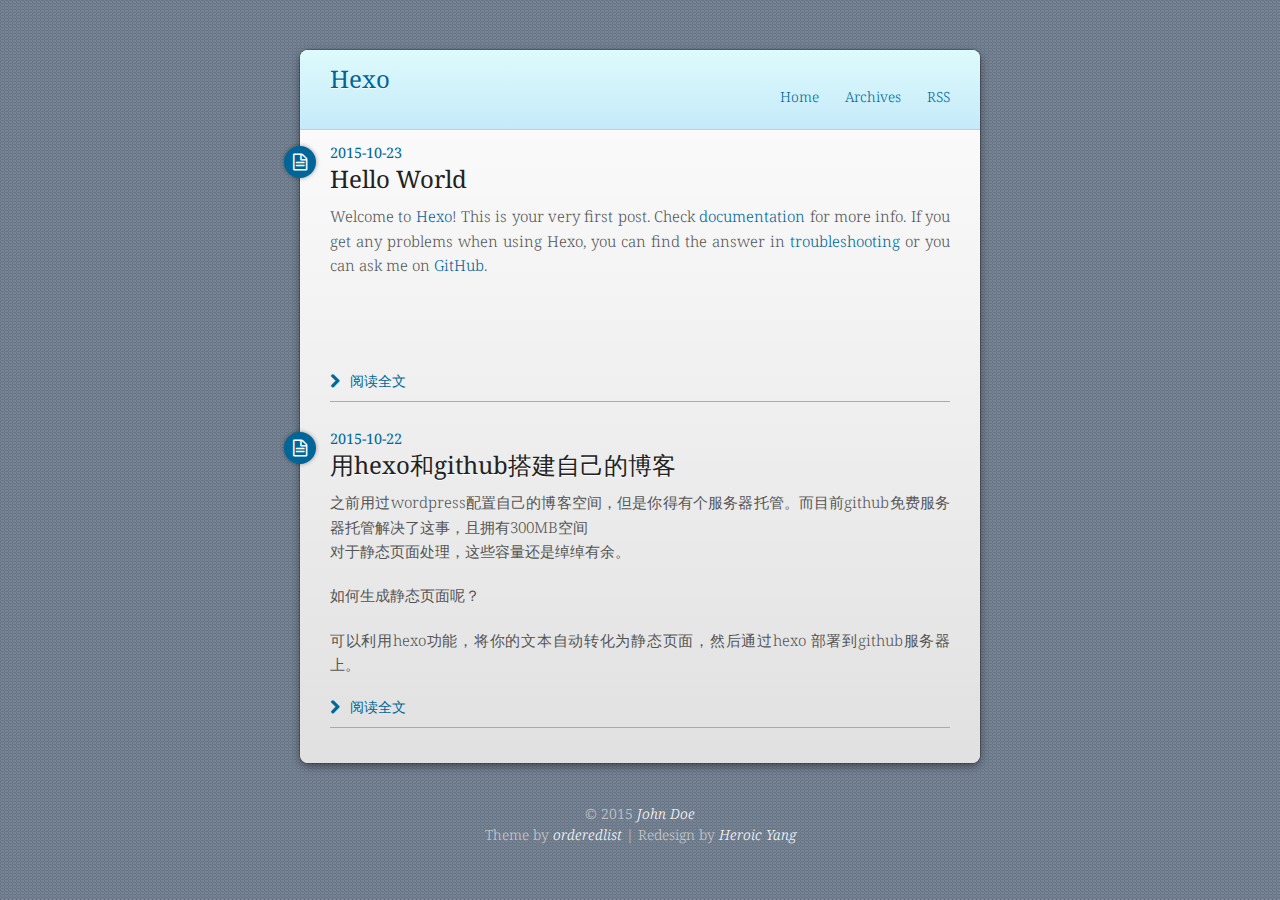
<file: index.html>
<!DOCTYPE HTML>
<html>
<head>
  <meta charset="utf-8">
  <meta http-equiv="X-UA-Compatible" content="chrome=1">
  
  <title>Hexo</title>
  <meta name="viewport" content="width=device-width, initial-scale=1, maximum-scale=1, user-scalable=no">
  
    <meta name="author" content="John Doe">
  
  
  <meta name="description">
<meta property="og:type" content="website">
<meta property="og:title" content="Hexo">
<meta property="og:url" content="http://yoursite.com/index.html">
<meta property="og:site_name" content="Hexo">
<meta property="og:description">
<meta name="twitter:card" content="summary">
<meta name="twitter:title" content="Hexo">
<meta name="twitter:description">
  
    <link rel="alternate" href="/atom.xml" title="Hexo" type="application/atom+xml">
  
  
    <link rel="icon" type="image/x-icon" href="/favicon.ico">
  
  <link rel="stylesheet" href="/css/style.css" type="text/css">
  <!--[if lt IE 9]><script src="//html5shiv.googlecode.com/svn/trunk/html5.js"></script><![endif]-->
  
</head>

<body>
  <div class="wrapper">
    <header id="header">
  <div class="title">
    <h1><a href="/">Hexo</a></h1>
    <p><a href="/"></a></p>
  </div>
  <nav class="nav">
    <ul>
      
        <li><a href="/">Home</a></li>
      
        <li><a href="/archives">Archives</a></li>
      
      
        <li><a href="/atom.xml">RSS</a></li>
      
    </ul>
    <div class="clearfix"></div>
  </nav>
  <div class="clearfix"></div>
</header>
    <div class="content">




  
    <article class="post">
  <header>
    
      <div class="icon"></div>
      <a href="/2015/10/23/hello-world/">
  <time datetime="2015-10-23T01:23:11.193Z">
    2015-10-23
  </time>
</a>
    
    
  
    <h1 class="title"><a href="/2015/10/23/hello-world/">Hello World</a></h1>
  

  </header>
  
  <div class="entry">
    
      <p>Welcome to <a href="http://hexo.io/">Hexo</a>! This is your very first post. Check <a href="http://hexo.io/docs/">documentation</a> for more info. If you get any problems when using Hexo, you can find the answer in <a href="http://hexo.io/docs/troubleshooting.html">troubleshooting</a> or you can ask me on <a href="https://github.com/hexojs/hexo/issues">GitHub</a>.<br>
    
  </div>
  <footer class="end-sep">
    
      
        <div class="alignleft">
          <a href="/2015/10/23/hello-world/#more" class="more-link">阅读全文</a>
        </div>
      
      
    
    <div class="clearfix"></div>
  </footer>
</article>


  
    <article class="post">
  <header>
    
      <div class="icon"></div>
      <a href="/2015/10/22/how-to-setup-hexoblog/">
  <time datetime="2015-10-22T08:45:55.000Z">
    2015-10-22
  </time>
</a>
    
    
  
    <h1 class="title"><a href="/2015/10/22/how-to-setup-hexoblog/">用hexo和github搭建自己的博客</a></h1>
  

  </header>
  
  <div class="entry">
    
      <p>之前用过wordpress配置自己的博客空间，但是你得有个服务器托管。而目前github免费服务器托管解决了这事，且拥有300MB空间<br>对于静态页面处理，这些容量还是绰绰有余。</p>
<p>如何生成静态页面呢？</p>
<p>可以利用hexo功能，将你的文本自动转化为静态页面，然后通过hexo 部署到github服务器上。</p>
    
  </div>
  <footer class="end-sep">
    
      
        <div class="alignleft">
          <a href="/2015/10/22/how-to-setup-hexoblog/#more" class="more-link">阅读全文</a>
        </div>
      
      
    
    <div class="clearfix"></div>
  </footer>
</article>


  

  <nav id="pagination">
  
  
  <div class="clearfix"></div>
</nav>

</div>
  </div>
  <footer id="footer"><div class="copyright">
  
  &copy; 2015 <a href="/">John Doe</a>
  
</div>
<div class="theme-copyright">
  Theme by <a href="https://github.com/orderedlist" target="_blank">orderedlist</a>
   | 
  Redesign by <a href="http://heroicyang.com/" target="_blank">Heroic Yang</a>
</div>
<div class="clearfix"></div></footer>
  <script src="//ajax.googleapis.com/ajax/libs/jquery/1.8/jquery.min.js"></script>
<script src="/js/scale.fix.js"></script>
<script src="/js/jquery.imagesloaded.min.js"></script>
<script src="/js/gallery.js"></script>




<link rel="stylesheet" href="/fancybox/jquery.fancybox.css" media="screen" type="text/css">
<script src="/fancybox/jquery.fancybox.pack.js"></script>
<script type="text/javascript">
  (function($){
    $('.fancybox').fancybox();
  })(jQuery);
</script>

</body>
</html>
</file>
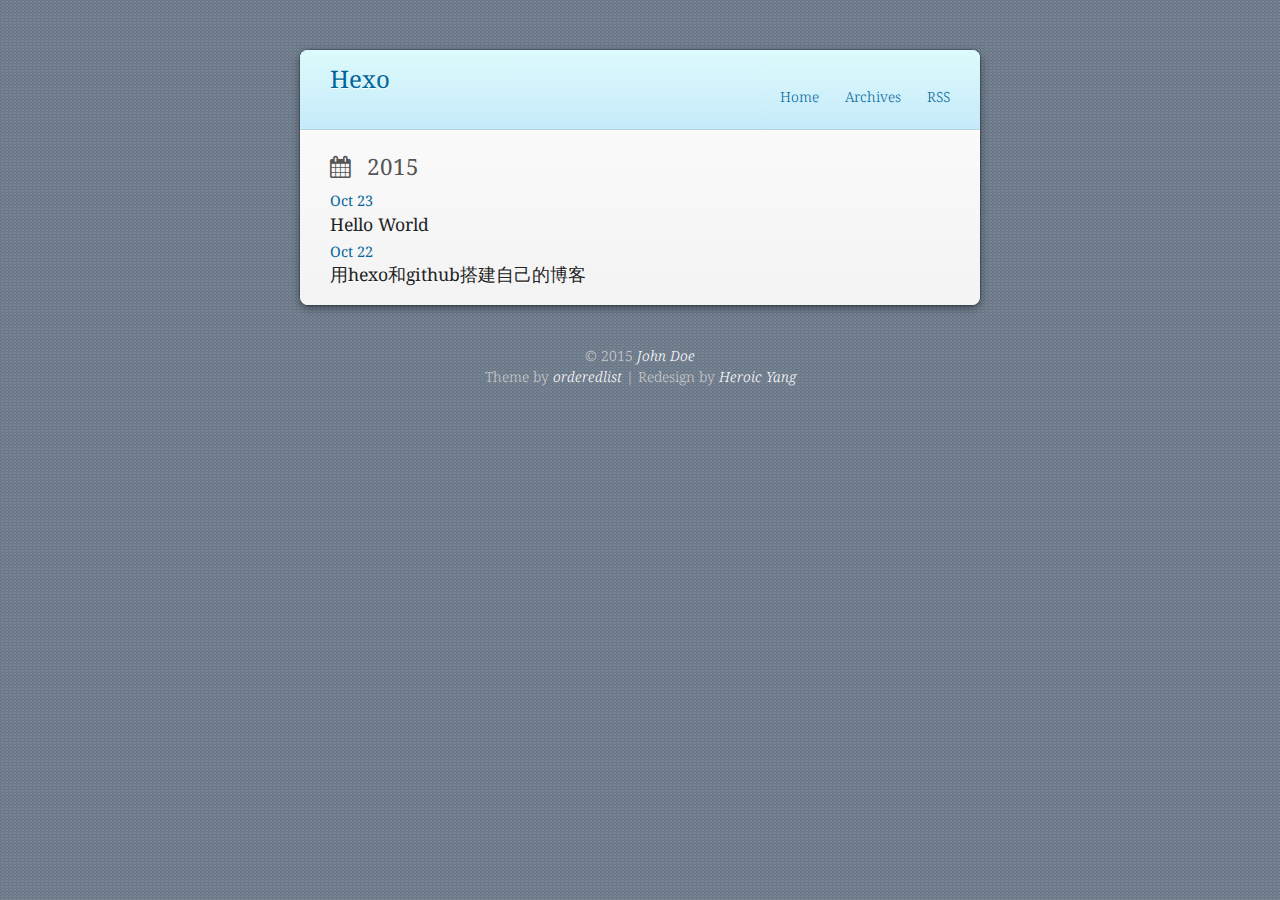
<file: archives/index.html>
<!DOCTYPE HTML>
<html>
<head>
  <meta charset="utf-8">
  <meta http-equiv="X-UA-Compatible" content="chrome=1">
  
  <title>归档 | Hexo</title>
  <meta name="viewport" content="width=device-width, initial-scale=1, maximum-scale=1, user-scalable=no">
  
    <meta name="author" content="John Doe">
  
  
  <meta name="description">
<meta property="og:type" content="website">
<meta property="og:title" content="Hexo">
<meta property="og:url" content="http://yoursite.com/archives/index.html">
<meta property="og:site_name" content="Hexo">
<meta property="og:description">
<meta name="twitter:card" content="summary">
<meta name="twitter:title" content="Hexo">
<meta name="twitter:description">
  
    <link rel="alternate" href="/atom.xml" title="Hexo" type="application/atom+xml">
  
  
    <link rel="icon" type="image/x-icon" href="/favicon.ico">
  
  <link rel="stylesheet" href="/css/style.css" type="text/css">
  <!--[if lt IE 9]><script src="//html5shiv.googlecode.com/svn/trunk/html5.js"></script><![endif]-->
  
</head>

<body>
  <div class="wrapper">
    <header id="header">
  <div class="title">
    <h1><a href="/">Hexo</a></h1>
    <p><a href="/"></a></p>
  </div>
  <nav class="nav">
    <ul>
      
        <li><a href="/">Home</a></li>
      
        <li><a href="/archives">Archives</a></li>
      
      
        <li><a href="/atom.xml">RSS</a></li>
      
    </ul>
    <div class="clearfix"></div>
  </nav>
  <div class="clearfix"></div>
</header>
    <div class="content">




  
  
    
    
      
      
      <section class="archives-wrapper">
        
        <h2 class="archives-title archives-year">
          <a href="/archives/2015">2015</a>
        </h2>
        
        <div class="archives">
    
    <article class="post">
  <header>
    <a href="/2015/10/23/hello-world/">
  <time datetime="2015-10-23T01:23:11.193Z">
    Oct 23
  </time>
</a>
    
  
    <h1 class="title"><a href="/2015/10/23/hello-world/">Hello World</a></h1>
  

  </header>
</article>
  
    
    
    <article class="post">
  <header>
    <a href="/2015/10/22/how-to-setup-hexoblog/">
  <time datetime="2015-10-22T08:45:55.000Z">
    Oct 22
  </time>
</a>
    
  
    <h1 class="title"><a href="/2015/10/22/how-to-setup-hexoblog/">用hexo和github搭建自己的博客</a></h1>
  

  </header>
</article>
  
  
    </div></section>
  

</div>
  </div>
  <footer id="footer"><div class="copyright">
  
  &copy; 2015 <a href="/">John Doe</a>
  
</div>
<div class="theme-copyright">
  Theme by <a href="https://github.com/orderedlist" target="_blank">orderedlist</a>
   | 
  Redesign by <a href="http://heroicyang.com/" target="_blank">Heroic Yang</a>
</div>
<div class="clearfix"></div></footer>
  <script src="//ajax.googleapis.com/ajax/libs/jquery/1.8/jquery.min.js"></script>
<script src="/js/scale.fix.js"></script>
<script src="/js/jquery.imagesloaded.min.js"></script>
<script src="/js/gallery.js"></script>




<link rel="stylesheet" href="/fancybox/jquery.fancybox.css" media="screen" type="text/css">
<script src="/fancybox/jquery.fancybox.pack.js"></script>
<script type="text/javascript">
  (function($){
    $('.fancybox').fancybox();
  })(jQuery);
</script>

</body>
</html>
</file>
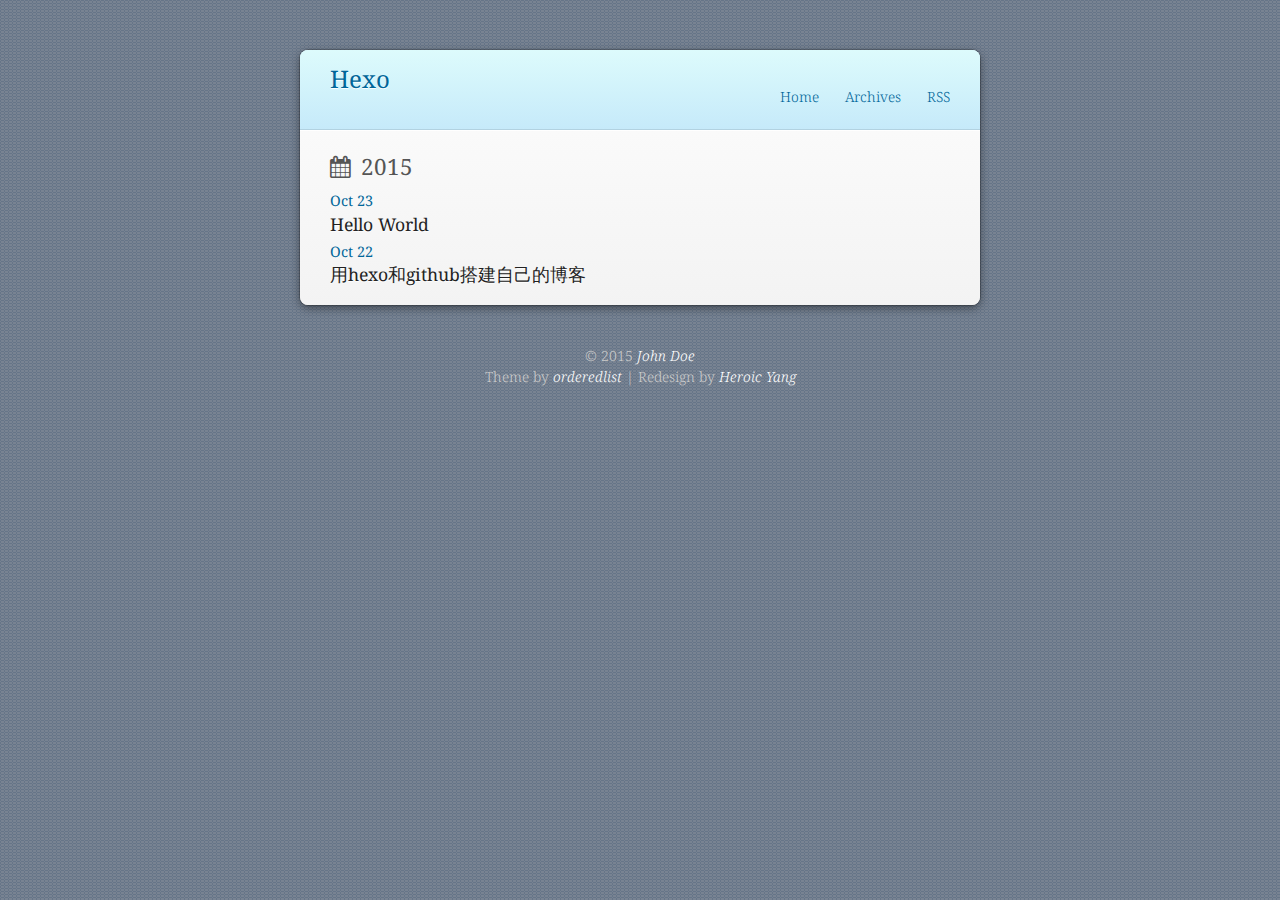
<file: archives/2015/index.html>
<!DOCTYPE HTML>
<html>
<head>
  <meta charset="utf-8">
  <meta http-equiv="X-UA-Compatible" content="chrome=1">
  
  <title>归档: 2015 | Hexo</title>
  <meta name="viewport" content="width=device-width, initial-scale=1, maximum-scale=1, user-scalable=no">
  
    <meta name="author" content="John Doe">
  
  
  <meta name="description">
<meta property="og:type" content="website">
<meta property="og:title" content="Hexo">
<meta property="og:url" content="http://yoursite.com/archives/2015/index.html">
<meta property="og:site_name" content="Hexo">
<meta property="og:description">
<meta name="twitter:card" content="summary">
<meta name="twitter:title" content="Hexo">
<meta name="twitter:description">
  
    <link rel="alternate" href="/atom.xml" title="Hexo" type="application/atom+xml">
  
  
    <link rel="icon" type="image/x-icon" href="/favicon.ico">
  
  <link rel="stylesheet" href="/css/style.css" type="text/css">
  <!--[if lt IE 9]><script src="//html5shiv.googlecode.com/svn/trunk/html5.js"></script><![endif]-->
  
</head>

<body>
  <div class="wrapper">
    <header id="header">
  <div class="title">
    <h1><a href="/">Hexo</a></h1>
    <p><a href="/"></a></p>
  </div>
  <nav class="nav">
    <ul>
      
        <li><a href="/">Home</a></li>
      
        <li><a href="/archives">Archives</a></li>
      
      
        <li><a href="/atom.xml">RSS</a></li>
      
    </ul>
    <div class="clearfix"></div>
  </nav>
  <div class="clearfix"></div>
</header>
    <div class="content">


<h2 class="archives-title"><span>2015</span></h2>



  
  
    
    
      
      
      <section class="archives-wrapper">
        
        <div class="archives">
    
    <article class="post">
  <header>
    <a href="/2015/10/23/hello-world/">
  <time datetime="2015-10-23T01:23:11.193Z">
    Oct 23
  </time>
</a>
    
  
    <h1 class="title"><a href="/2015/10/23/hello-world/">Hello World</a></h1>
  

  </header>
</article>
  
    
    
    <article class="post">
  <header>
    <a href="/2015/10/22/how-to-setup-hexoblog/">
  <time datetime="2015-10-22T08:45:55.000Z">
    Oct 22
  </time>
</a>
    
  
    <h1 class="title"><a href="/2015/10/22/how-to-setup-hexoblog/">用hexo和github搭建自己的博客</a></h1>
  

  </header>
</article>
  
  
    </div></section>
  

</div>
  </div>
  <footer id="footer"><div class="copyright">
  
  &copy; 2015 <a href="/">John Doe</a>
  
</div>
<div class="theme-copyright">
  Theme by <a href="https://github.com/orderedlist" target="_blank">orderedlist</a>
   | 
  Redesign by <a href="http://heroicyang.com/" target="_blank">Heroic Yang</a>
</div>
<div class="clearfix"></div></footer>
  <script src="//ajax.googleapis.com/ajax/libs/jquery/1.8/jquery.min.js"></script>
<script src="/js/scale.fix.js"></script>
<script src="/js/jquery.imagesloaded.min.js"></script>
<script src="/js/gallery.js"></script>




<link rel="stylesheet" href="/fancybox/jquery.fancybox.css" media="screen" type="text/css">
<script src="/fancybox/jquery.fancybox.pack.js"></script>
<script type="text/javascript">
  (function($){
    $('.fancybox').fancybox();
  })(jQuery);
</script>

</body>
</html>
</file>
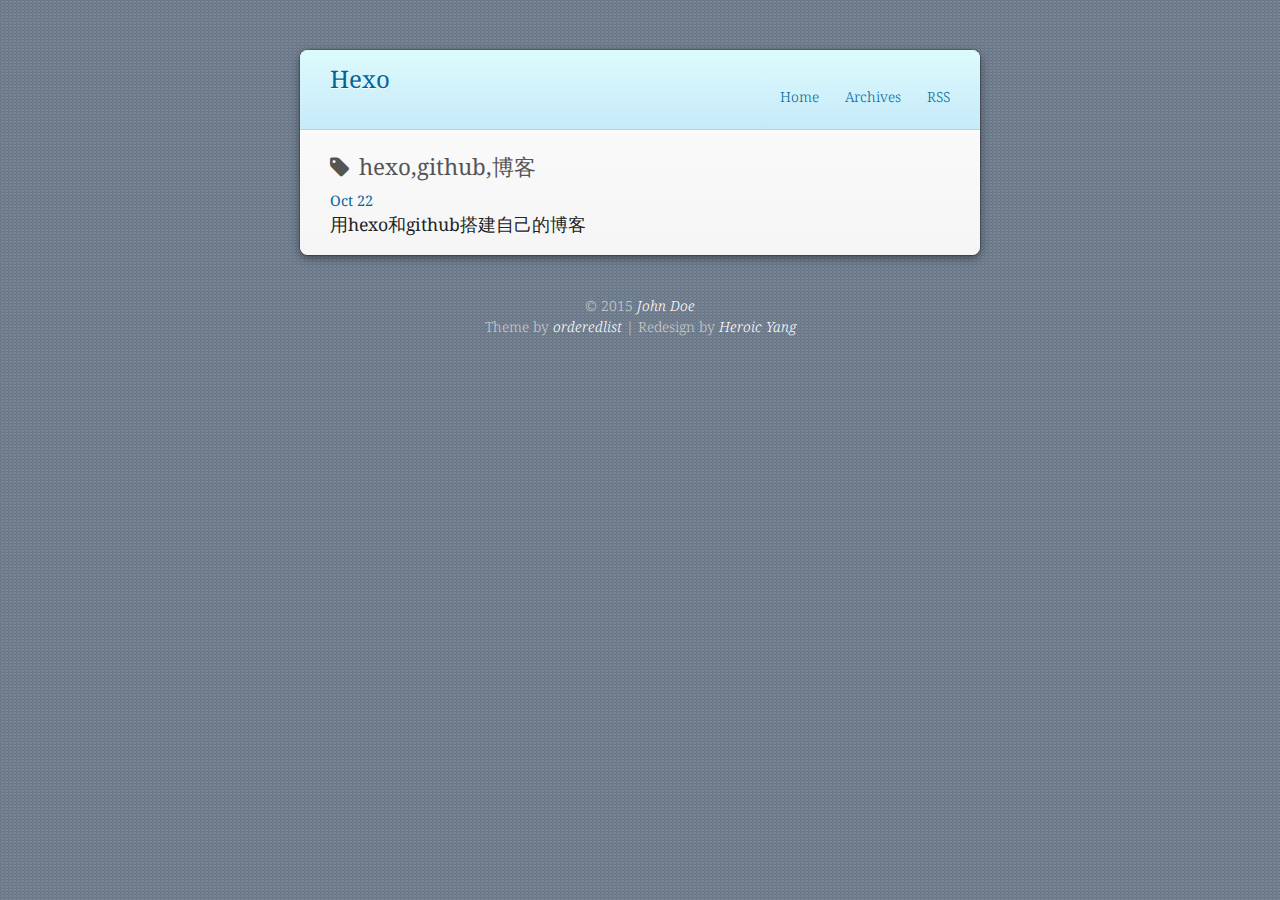
<file: tags/hexo-github-博客/index.html>
<!DOCTYPE HTML>
<html>
<head>
  <meta charset="utf-8">
  <meta http-equiv="X-UA-Compatible" content="chrome=1">
  
  <title>标签: hexo,github,博客 | Hexo</title>
  <meta name="viewport" content="width=device-width, initial-scale=1, maximum-scale=1, user-scalable=no">
  
    <meta name="author" content="John Doe">
  
  
  <meta name="description">
<meta property="og:type" content="website">
<meta property="og:title" content="Hexo">
<meta property="og:url" content="http://yoursite.com/tags/hexo-github-博客/index.html">
<meta property="og:site_name" content="Hexo">
<meta property="og:description">
<meta name="twitter:card" content="summary">
<meta name="twitter:title" content="Hexo">
<meta name="twitter:description">
  
    <link rel="alternate" href="/atom.xml" title="Hexo" type="application/atom+xml">
  
  
    <link rel="icon" type="image/x-icon" href="/favicon.ico">
  
  <link rel="stylesheet" href="/css/style.css" type="text/css">
  <!--[if lt IE 9]><script src="//html5shiv.googlecode.com/svn/trunk/html5.js"></script><![endif]-->
  
</head>

<body>
  <div class="wrapper">
    <header id="header">
  <div class="title">
    <h1><a href="/">Hexo</a></h1>
    <p><a href="/"></a></p>
  </div>
  <nav class="nav">
    <ul>
      
        <li><a href="/">Home</a></li>
      
        <li><a href="/archives">Archives</a></li>
      
      
        <li><a href="/atom.xml">RSS</a></li>
      
    </ul>
    <div class="clearfix"></div>
  </nav>
  <div class="clearfix"></div>
</header>
    <div class="content">


<h2 class="archives-title tag"><span>hexo,github,博客</span></h2>



  
  
    
    
      
      
      <section class="archives-wrapper">
        
        <div class="archives">
    
    <article class="post">
  <header>
    <a href="/2015/10/22/how-to-setup-hexoblog/">
  <time datetime="2015-10-22T08:45:55.000Z">
    Oct 22
  </time>
</a>
    
  
    <h1 class="title"><a href="/2015/10/22/how-to-setup-hexoblog/">用hexo和github搭建自己的博客</a></h1>
  

  </header>
</article>
  
  
    </div></section>
  

</div>
  </div>
  <footer id="footer"><div class="copyright">
  
  &copy; 2015 <a href="/">John Doe</a>
  
</div>
<div class="theme-copyright">
  Theme by <a href="https://github.com/orderedlist" target="_blank">orderedlist</a>
   | 
  Redesign by <a href="http://heroicyang.com/" target="_blank">Heroic Yang</a>
</div>
<div class="clearfix"></div></footer>
  <script src="//ajax.googleapis.com/ajax/libs/jquery/1.8/jquery.min.js"></script>
<script src="/js/scale.fix.js"></script>
<script src="/js/jquery.imagesloaded.min.js"></script>
<script src="/js/gallery.js"></script>




<link rel="stylesheet" href="/fancybox/jquery.fancybox.css" media="screen" type="text/css">
<script src="/fancybox/jquery.fancybox.pack.js"></script>
<script type="text/javascript">
  (function($){
    $('.fancybox').fancybox();
  })(jQuery);
</script>

</body>
</html>
</file>
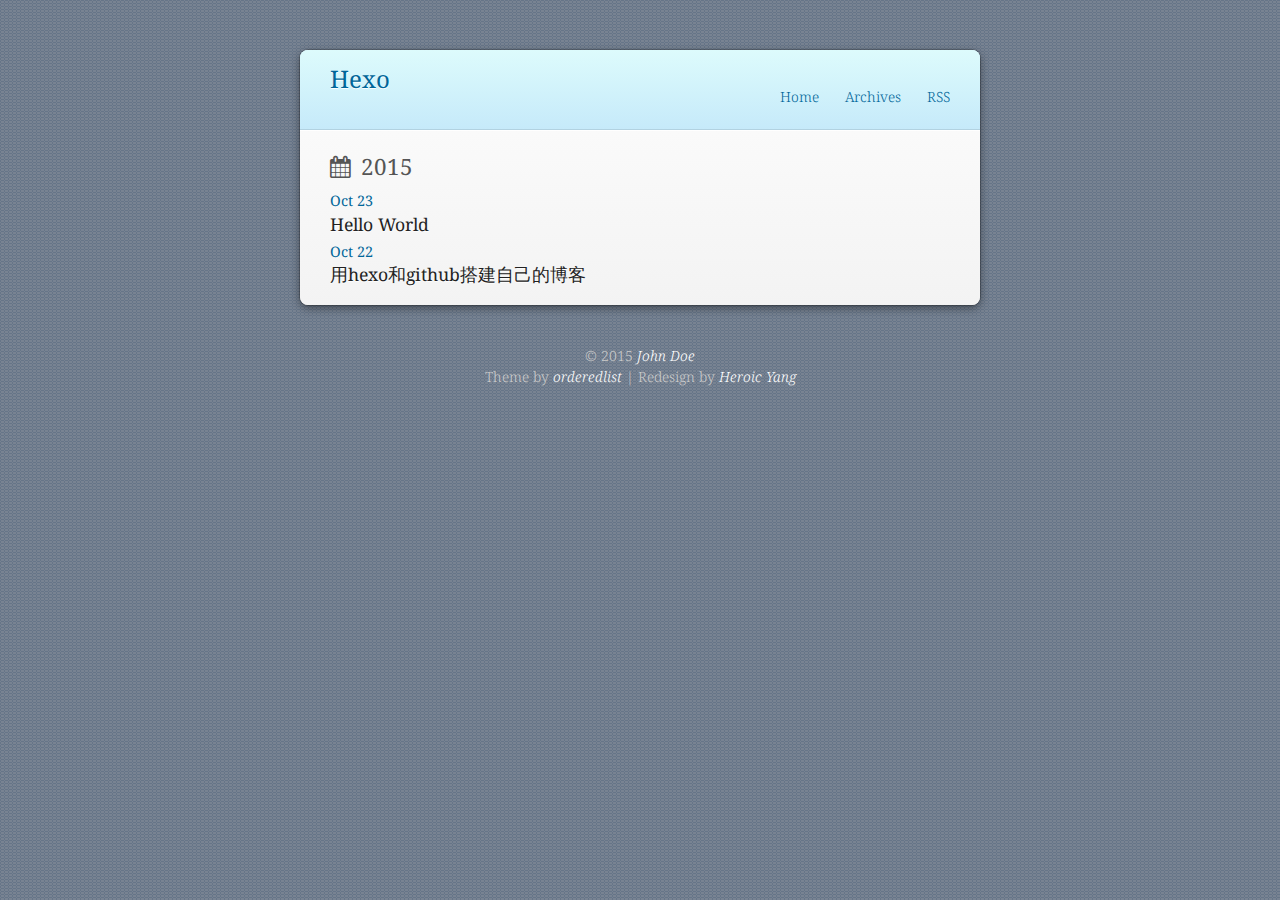
<file: archives/2015/10/index.html>
<!DOCTYPE HTML>
<html>
<head>
  <meta charset="utf-8">
  <meta http-equiv="X-UA-Compatible" content="chrome=1">
  
  <title>归档: 2015/10 | Hexo</title>
  <meta name="viewport" content="width=device-width, initial-scale=1, maximum-scale=1, user-scalable=no">
  
    <meta name="author" content="John Doe">
  
  
  <meta name="description">
<meta property="og:type" content="website">
<meta property="og:title" content="Hexo">
<meta property="og:url" content="http://yoursite.com/archives/2015/10/index.html">
<meta property="og:site_name" content="Hexo">
<meta property="og:description">
<meta name="twitter:card" content="summary">
<meta name="twitter:title" content="Hexo">
<meta name="twitter:description">
  
    <link rel="alternate" href="/atom.xml" title="Hexo" type="application/atom+xml">
  
  
    <link rel="icon" type="image/x-icon" href="/favicon.ico">
  
  <link rel="stylesheet" href="/css/style.css" type="text/css">
  <!--[if lt IE 9]><script src="//html5shiv.googlecode.com/svn/trunk/html5.js"></script><![endif]-->
  
</head>

<body>
  <div class="wrapper">
    <header id="header">
  <div class="title">
    <h1><a href="/">Hexo</a></h1>
    <p><a href="/"></a></p>
  </div>
  <nav class="nav">
    <ul>
      
        <li><a href="/">Home</a></li>
      
        <li><a href="/archives">Archives</a></li>
      
      
        <li><a href="/atom.xml">RSS</a></li>
      
    </ul>
    <div class="clearfix"></div>
  </nav>
  <div class="clearfix"></div>
</header>
    <div class="content">


<h2 class="archives-title"><span>2015</span></h2>



  
  
    
    
      
      
      <section class="archives-wrapper">
        
        <div class="archives">
    
    <article class="post">
  <header>
    <a href="/2015/10/23/hello-world/">
  <time datetime="2015-10-23T01:23:11.193Z">
    Oct 23
  </time>
</a>
    
  
    <h1 class="title"><a href="/2015/10/23/hello-world/">Hello World</a></h1>
  

  </header>
</article>
  
    
    
    <article class="post">
  <header>
    <a href="/2015/10/22/how-to-setup-hexoblog/">
  <time datetime="2015-10-22T08:45:55.000Z">
    Oct 22
  </time>
</a>
    
  
    <h1 class="title"><a href="/2015/10/22/how-to-setup-hexoblog/">用hexo和github搭建自己的博客</a></h1>
  

  </header>
</article>
  
  
    </div></section>
  

</div>
  </div>
  <footer id="footer"><div class="copyright">
  
  &copy; 2015 <a href="/">John Doe</a>
  
</div>
<div class="theme-copyright">
  Theme by <a href="https://github.com/orderedlist" target="_blank">orderedlist</a>
   | 
  Redesign by <a href="http://heroicyang.com/" target="_blank">Heroic Yang</a>
</div>
<div class="clearfix"></div></footer>
  <script src="//ajax.googleapis.com/ajax/libs/jquery/1.8/jquery.min.js"></script>
<script src="/js/scale.fix.js"></script>
<script src="/js/jquery.imagesloaded.min.js"></script>
<script src="/js/gallery.js"></script>




<link rel="stylesheet" href="/fancybox/jquery.fancybox.css" media="screen" type="text/css">
<script src="/fancybox/jquery.fancybox.pack.js"></script>
<script type="text/javascript">
  (function($){
    $('.fancybox').fancybox();
  })(jQuery);
</script>

</body>
</html>
</file>
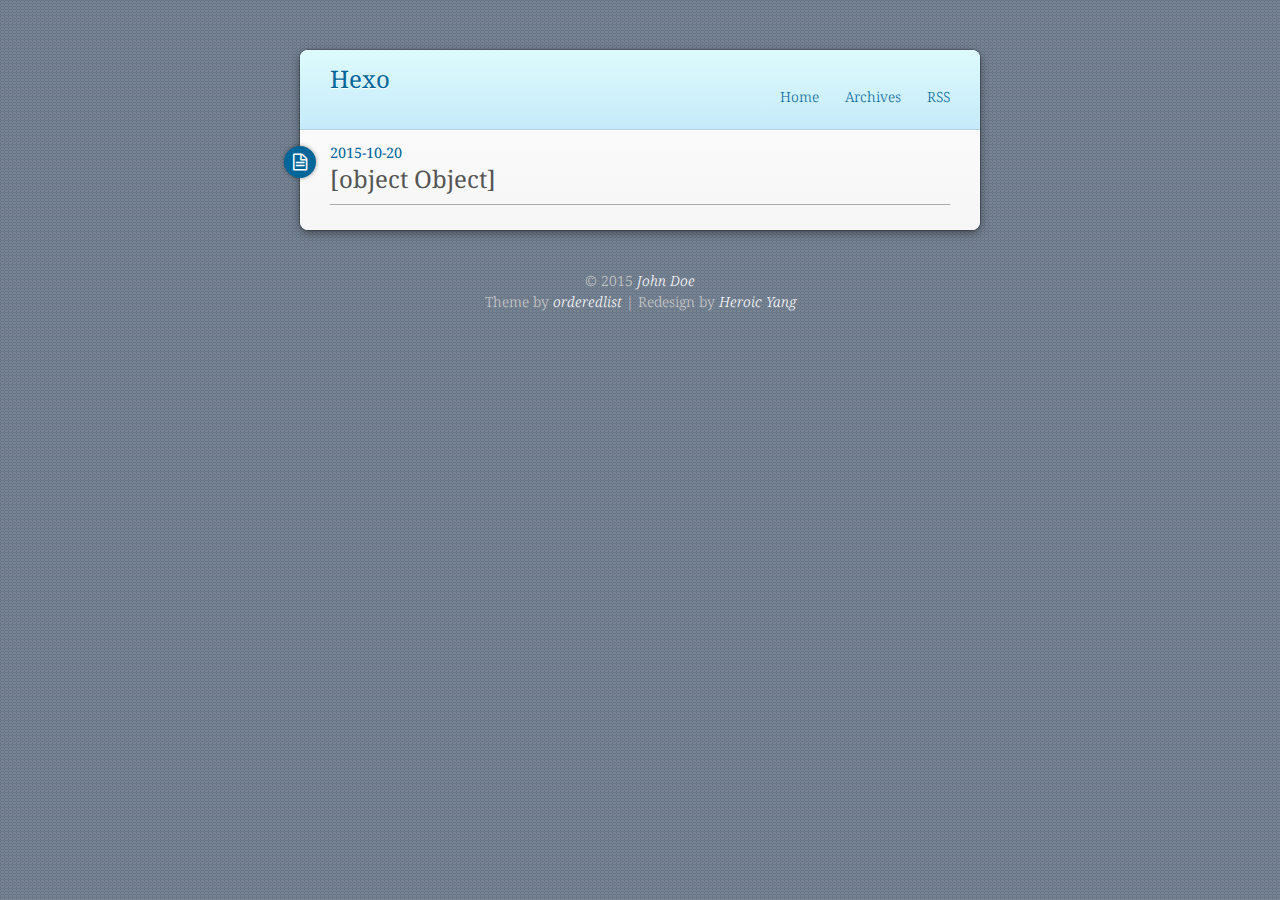
<file: 2015/10/20/firstOne/index.html>
<!DOCTYPE HTML>
<html>
<head>
  <meta charset="utf-8">
  <meta http-equiv="X-UA-Compatible" content="chrome=1">
  
  <title>[object Object] | Hexo</title>
  <meta name="viewport" content="width=device-width, initial-scale=1, maximum-scale=1, user-scalable=no">
  
    <meta name="author" content="John Doe">
  
  
  <meta name="description">
<meta property="og:type" content="article">
<meta property="og:title" content="[object Object]">
<meta property="og:url" content="http://yoursite.com/2015/10/20/firstOne/index.html">
<meta property="og:site_name" content="Hexo">
<meta property="og:description">
<meta property="og:updated_time" content="2015-10-20T12:09:40.022Z">
<meta name="twitter:card" content="summary">
<meta name="twitter:title" content="[object Object]">
<meta name="twitter:description">
  
    <link rel="alternate" href="/atom.xml" title="Hexo" type="application/atom+xml">
  
  
    <link rel="icon" type="image/x-icon" href="/favicon.ico">
  
  <link rel="stylesheet" href="/css/style.css" type="text/css">
  <!--[if lt IE 9]><script src="//html5shiv.googlecode.com/svn/trunk/html5.js"></script><![endif]-->
  
</head>

<body>
  <div class="wrapper">
    <header id="header">
  <div class="title">
    <h1><a href="/">Hexo</a></h1>
    <p><a href="/"></a></p>
  </div>
  <nav class="nav">
    <ul>
      
        <li><a href="/">Home</a></li>
      
        <li><a href="/archives">Archives</a></li>
      
      
        <li><a href="/atom.xml">RSS</a></li>
      
    </ul>
    <div class="clearfix"></div>
  </nav>
  <div class="clearfix"></div>
</header>
    <div class="content"><article class="post">
  <header>
    
      <div class="icon"></div>
      <a href="/2015/10/20/firstOne/">
  <time datetime="2015-10-20T12:09:40.022Z">
    2015-10-20
  </time>
</a>
    
    
  
    <h1 class="title">[object Object]</h1>
  

  </header>
  
  <div class="entry">
    
      
    
  </div>
  <footer>
    
      
      
    
    <div class="clearfix"></div>
  </footer>
</article>

</div>
  </div>
  <footer id="footer"><div class="copyright">
  
  &copy; 2015 <a href="/">John Doe</a>
  
</div>
<div class="theme-copyright">
  Theme by <a href="https://github.com/orderedlist" target="_blank">orderedlist</a>
   | 
  Redesign by <a href="http://heroicyang.com/" target="_blank">Heroic Yang</a>
</div>
<div class="clearfix"></div></footer>
  <script src="//ajax.googleapis.com/ajax/libs/jquery/1.8/jquery.min.js"></script>
<script src="/js/scale.fix.js"></script>
<script src="/js/jquery.imagesloaded.min.js"></script>
<script src="/js/gallery.js"></script>




<link rel="stylesheet" href="/fancybox/jquery.fancybox.css" media="screen" type="text/css">
<script src="/fancybox/jquery.fancybox.pack.js"></script>
<script type="text/javascript">
  (function($){
    $('.fancybox').fancybox();
  })(jQuery);
</script>

</body>
</html>
</file>
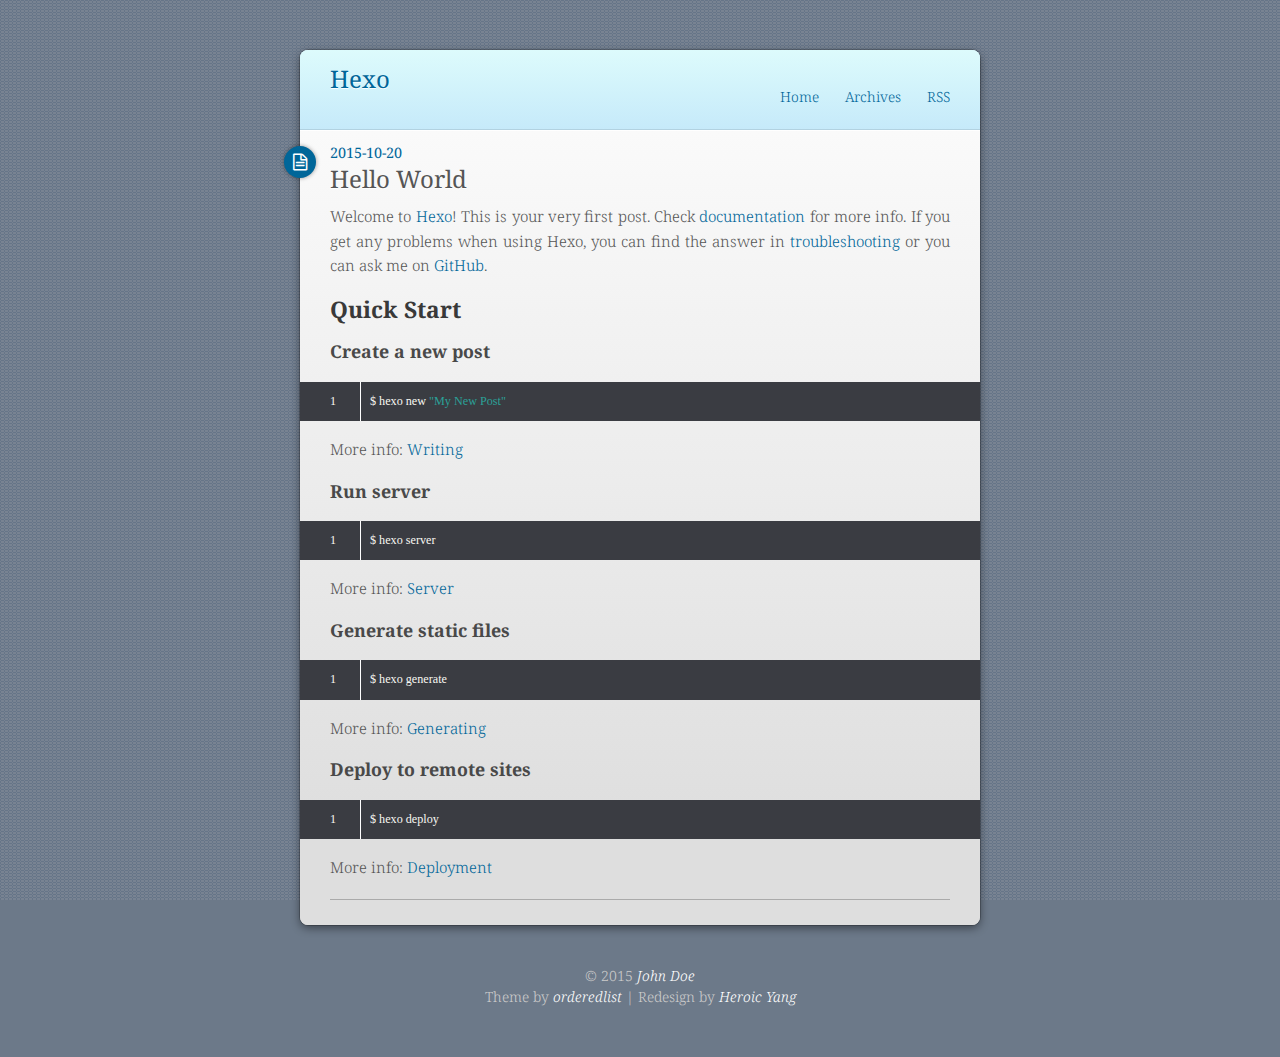
<file: 2015/10/20/hello-world/index.html>
<!DOCTYPE HTML>
<html>
<head>
  <meta charset="utf-8">
  <meta http-equiv="X-UA-Compatible" content="chrome=1">
  
  <title>Hello World | Hexo</title>
  <meta name="viewport" content="width=device-width, initial-scale=1, maximum-scale=1, user-scalable=no">
  
    <meta name="author" content="John Doe">
  
  
    <meta name="description" content="Welcome to Hexo! This is your very first post. Check documentation for more info. If you get any problems when using Hexo, you can find the answer in troubleshooting or you can ask me on GitHub.
Quick">
  
  <meta name="description" content="Welcome to Hexo! This is your very first post. Check documentation for more info. If you get any problems when using Hexo, you can find the answer in troubleshooting or you can ask me on GitHub.
Quick">
<meta property="og:type" content="article">
<meta property="og:title" content="Hello World">
<meta property="og:url" content="http://yoursite.com/2015/10/20/hello-world/index.html">
<meta property="og:site_name" content="Hexo">
<meta property="og:description" content="Welcome to Hexo! This is your very first post. Check documentation for more info. If you get any problems when using Hexo, you can find the answer in troubleshooting or you can ask me on GitHub.
Quick">
<meta property="og:updated_time" content="2015-10-20T09:02:27.563Z">
<meta name="twitter:card" content="summary">
<meta name="twitter:title" content="Hello World">
<meta name="twitter:description" content="Welcome to Hexo! This is your very first post. Check documentation for more info. If you get any problems when using Hexo, you can find the answer in troubleshooting or you can ask me on GitHub.
Quick">
  
    <link rel="alternate" href="/atom.xml" title="Hexo" type="application/atom+xml">
  
  
    <link rel="icon" type="image/x-icon" href="/favicon.ico">
  
  <link rel="stylesheet" href="/css/style.css" type="text/css">
  <!--[if lt IE 9]><script src="//html5shiv.googlecode.com/svn/trunk/html5.js"></script><![endif]-->
  
</head>

<body>
  <div class="wrapper">
    <header id="header">
  <div class="title">
    <h1><a href="/">Hexo</a></h1>
    <p><a href="/"></a></p>
  </div>
  <nav class="nav">
    <ul>
      
        <li><a href="/">Home</a></li>
      
        <li><a href="/archives">Archives</a></li>
      
      
        <li><a href="/atom.xml">RSS</a></li>
      
    </ul>
    <div class="clearfix"></div>
  </nav>
  <div class="clearfix"></div>
</header>
    <div class="content"><article class="post">
  <header>
    
      <div class="icon"></div>
      <a href="/2015/10/20/hello-world/">
  <time datetime="2015-10-20T09:02:27.563Z">
    2015-10-20
  </time>
</a>
    
    
  
    <h1 class="title">Hello World</h1>
  

  </header>
  
  <div class="entry">
    
      <p>Welcome to <a href="http://hexo.io/" target="_blank" rel="external">Hexo</a>! This is your very first post. Check <a href="http://hexo.io/docs/" target="_blank" rel="external">documentation</a> for more info. If you get any problems when using Hexo, you can find the answer in <a href="http://hexo.io/docs/troubleshooting.html" target="_blank" rel="external">troubleshooting</a> or you can ask me on <a href="https://github.com/hexojs/hexo/issues" target="_blank" rel="external">GitHub</a>.</p>
<h2 id="Quick_Start">Quick Start</h2><h3 id="Create_a_new_post">Create a new post</h3><figure class="highlight bash"><table><tr><td class="gutter"><pre><span class="line">1</span><br></pre></td><td class="code"><pre><span class="line">$ hexo new <span class="string">"My New Post"</span></span><br></pre></td></tr></table></figure>
<p>More info: <a href="http://hexo.io/docs/writing.html" target="_blank" rel="external">Writing</a></p>
<h3 id="Run_server">Run server</h3><figure class="highlight bash"><table><tr><td class="gutter"><pre><span class="line">1</span><br></pre></td><td class="code"><pre><span class="line">$ hexo server</span><br></pre></td></tr></table></figure>
<p>More info: <a href="http://hexo.io/docs/server.html" target="_blank" rel="external">Server</a></p>
<h3 id="Generate_static_files">Generate static files</h3><figure class="highlight bash"><table><tr><td class="gutter"><pre><span class="line">1</span><br></pre></td><td class="code"><pre><span class="line">$ hexo generate</span><br></pre></td></tr></table></figure>
<p>More info: <a href="http://hexo.io/docs/generating.html" target="_blank" rel="external">Generating</a></p>
<h3 id="Deploy_to_remote_sites">Deploy to remote sites</h3><figure class="highlight bash"><table><tr><td class="gutter"><pre><span class="line">1</span><br></pre></td><td class="code"><pre><span class="line">$ hexo deploy</span><br></pre></td></tr></table></figure>
<p>More info: <a href="http://hexo.io/docs/deployment.html" target="_blank" rel="external">Deployment</a></p>

    
  </div>
  <footer>
    
      
      
    
    <div class="clearfix"></div>
  </footer>
</article>

</div>
  </div>
  <footer id="footer"><div class="copyright">
  
  &copy; 2015 <a href="/">John Doe</a>
  
</div>
<div class="theme-copyright">
  Theme by <a href="https://github.com/orderedlist" target="_blank">orderedlist</a>
   | 
  Redesign by <a href="http://heroicyang.com/" target="_blank">Heroic Yang</a>
</div>
<div class="clearfix"></div></footer>
  <script src="//ajax.googleapis.com/ajax/libs/jquery/1.8/jquery.min.js"></script>
<script src="/js/scale.fix.js"></script>
<script src="/js/jquery.imagesloaded.min.js"></script>
<script src="/js/gallery.js"></script>




<link rel="stylesheet" href="/fancybox/jquery.fancybox.css" media="screen" type="text/css">
<script src="/fancybox/jquery.fancybox.pack.js"></script>
<script type="text/javascript">
  (function($){
    $('.fancybox').fancybox();
  })(jQuery);
</script>

</body>
</html>
</file>
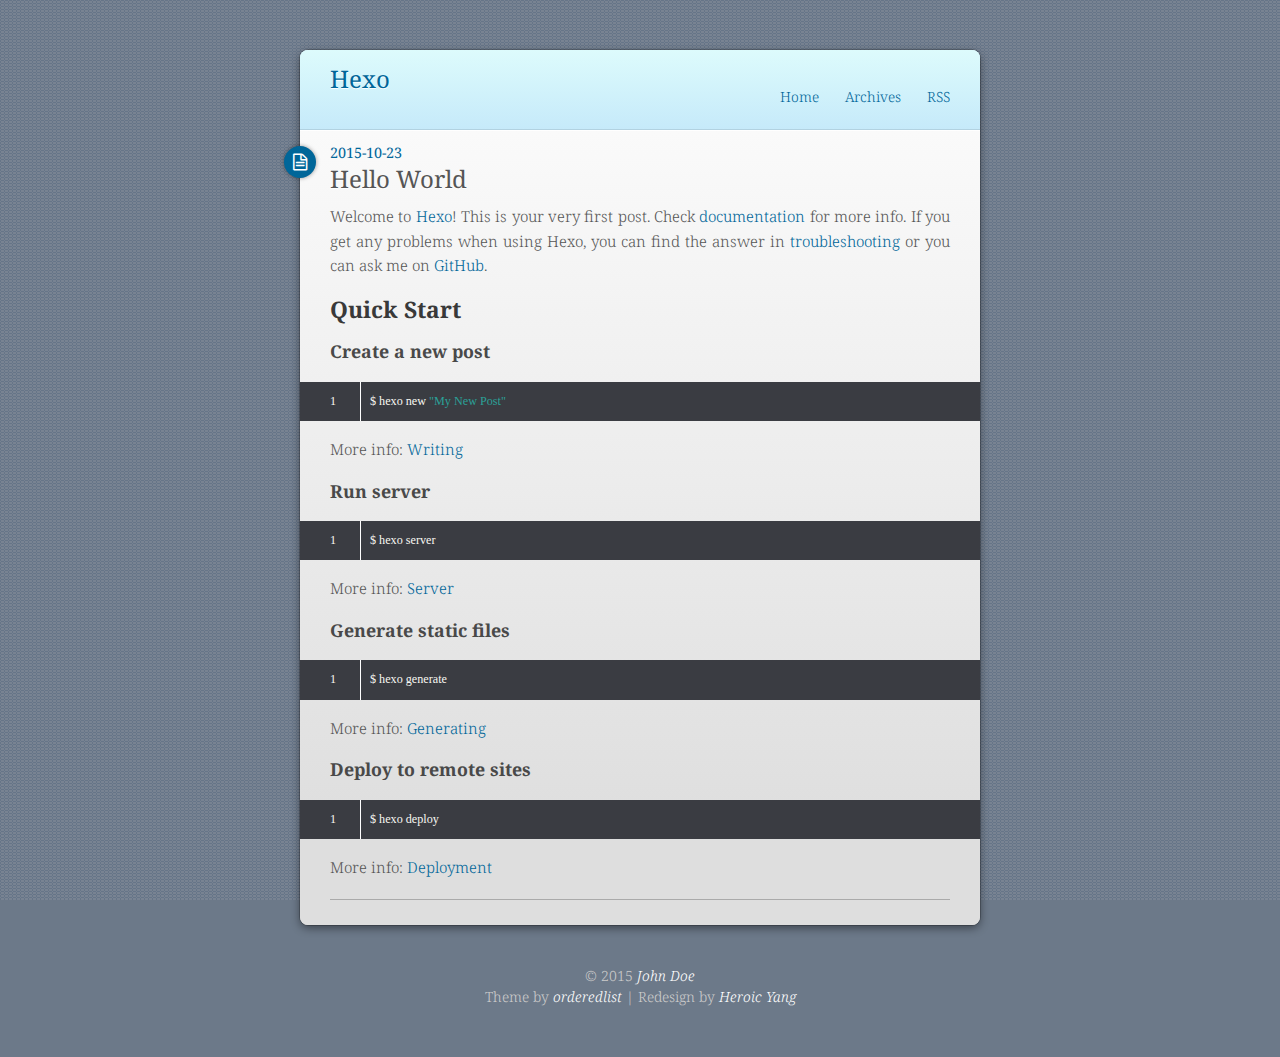
<file: 2015/10/23/hello-world/index.html>
<!DOCTYPE HTML>
<html>
<head>
  <meta charset="utf-8">
  <meta http-equiv="X-UA-Compatible" content="chrome=1">
  
  <title>Hello World | Hexo</title>
  <meta name="viewport" content="width=device-width, initial-scale=1, maximum-scale=1, user-scalable=no">
  
    <meta name="author" content="John Doe">
  
  
    <meta name="description" content="Welcome to Hexo! This is your very first post. Check documentation for more info. If you get any problems when using Hexo, you can find the answer in troubleshooting or you can ask me on GitHub.">
  
  <meta name="description" content="Welcome to Hexo! This is your very first post. Check documentation for more info. If you get any problems when using Hexo, you can find the answer in troubleshooting or you can ask me on GitHub.">
<meta property="og:type" content="article">
<meta property="og:title" content="Hello World">
<meta property="og:url" content="http://yoursite.com/2015/10/23/hello-world/index.html">
<meta property="og:site_name" content="Hexo">
<meta property="og:description" content="Welcome to Hexo! This is your very first post. Check documentation for more info. If you get any problems when using Hexo, you can find the answer in troubleshooting or you can ask me on GitHub.">
<meta property="og:updated_time" content="2015-10-23T01:23:11.193Z">
<meta name="twitter:card" content="summary">
<meta name="twitter:title" content="Hello World">
<meta name="twitter:description" content="Welcome to Hexo! This is your very first post. Check documentation for more info. If you get any problems when using Hexo, you can find the answer in troubleshooting or you can ask me on GitHub.">
  
    <link rel="alternate" href="/atom.xml" title="Hexo" type="application/atom+xml">
  
  
    <link rel="icon" type="image/x-icon" href="/favicon.ico">
  
  <link rel="stylesheet" href="/css/style.css" type="text/css">
  <!--[if lt IE 9]><script src="//html5shiv.googlecode.com/svn/trunk/html5.js"></script><![endif]-->
  
</head>

<body>
  <div class="wrapper">
    <header id="header">
  <div class="title">
    <h1><a href="/">Hexo</a></h1>
    <p><a href="/"></a></p>
  </div>
  <nav class="nav">
    <ul>
      
        <li><a href="/">Home</a></li>
      
        <li><a href="/archives">Archives</a></li>
      
      
        <li><a href="/atom.xml">RSS</a></li>
      
    </ul>
    <div class="clearfix"></div>
  </nav>
  <div class="clearfix"></div>
</header>
    <div class="content"><article class="post">
  <header>
    
      <div class="icon"></div>
      <a href="/2015/10/23/hello-world/">
  <time datetime="2015-10-23T01:23:11.193Z">
    2015-10-23
  </time>
</a>
    
    
  
    <h1 class="title">Hello World</h1>
  

  </header>
  
  <div class="entry">
    
      <p>Welcome to <a href="http://hexo.io/" target="_blank" rel="external">Hexo</a>! This is your very first post. Check <a href="http://hexo.io/docs/" target="_blank" rel="external">documentation</a> for more info. If you get any problems when using Hexo, you can find the answer in <a href="http://hexo.io/docs/troubleshooting.html" target="_blank" rel="external">troubleshooting</a> or you can ask me on <a href="https://github.com/hexojs/hexo/issues" target="_blank" rel="external">GitHub</a>.<br><a id="more"></a></p>
<h2 id="Quick_Start">Quick Start</h2><h3 id="Create_a_new_post">Create a new post</h3><figure class="highlight bash"><table><tr><td class="gutter"><pre><span class="line">1</span><br></pre></td><td class="code"><pre><span class="line">$ hexo new <span class="string">"My New Post"</span></span><br></pre></td></tr></table></figure>
<p>More info: <a href="http://hexo.io/docs/writing.html" target="_blank" rel="external">Writing</a></p>
<h3 id="Run_server">Run server</h3><figure class="highlight bash"><table><tr><td class="gutter"><pre><span class="line">1</span><br></pre></td><td class="code"><pre><span class="line">$ hexo server</span><br></pre></td></tr></table></figure>
<p>More info: <a href="http://hexo.io/docs/server.html" target="_blank" rel="external">Server</a></p>
<h3 id="Generate_static_files">Generate static files</h3><figure class="highlight bash"><table><tr><td class="gutter"><pre><span class="line">1</span><br></pre></td><td class="code"><pre><span class="line">$ hexo generate</span><br></pre></td></tr></table></figure>
<p>More info: <a href="http://hexo.io/docs/generating.html" target="_blank" rel="external">Generating</a></p>
<h3 id="Deploy_to_remote_sites">Deploy to remote sites</h3><figure class="highlight bash"><table><tr><td class="gutter"><pre><span class="line">1</span><br></pre></td><td class="code"><pre><span class="line">$ hexo deploy</span><br></pre></td></tr></table></figure>
<p>More info: <a href="http://hexo.io/docs/deployment.html" target="_blank" rel="external">Deployment</a></p>

    
  </div>
  <footer>
    
      
      
    
    <div class="clearfix"></div>
  </footer>
</article>

</div>
  </div>
  <footer id="footer"><div class="copyright">
  
  &copy; 2015 <a href="/">John Doe</a>
  
</div>
<div class="theme-copyright">
  Theme by <a href="https://github.com/orderedlist" target="_blank">orderedlist</a>
   | 
  Redesign by <a href="http://heroicyang.com/" target="_blank">Heroic Yang</a>
</div>
<div class="clearfix"></div></footer>
  <script src="//ajax.googleapis.com/ajax/libs/jquery/1.8/jquery.min.js"></script>
<script src="/js/scale.fix.js"></script>
<script src="/js/jquery.imagesloaded.min.js"></script>
<script src="/js/gallery.js"></script>




<link rel="stylesheet" href="/fancybox/jquery.fancybox.css" media="screen" type="text/css">
<script src="/fancybox/jquery.fancybox.pack.js"></script>
<script type="text/javascript">
  (function($){
    $('.fancybox').fancybox();
  })(jQuery);
</script>

</body>
</html>
</file>
<file: css/style.css>
@import url("https://fonts.googleapis.com/css?family=Droid+Serif:400italic,700italic,400,700");
@font-face {
  font-family: 'FontAwesome';
  font-style: normal;
  font-weight: normal;
  src: url("fonts/fontawesome-webfont.eot?#iefix") format('embedded-opentype'), url("fonts/fontawesome-webfont.woff") format('woff'), url("fonts/fontawesome-webfont.ttf") format('truetype'), url("fonts/fontawesome-webfont.svg#FontAwesomeRegular") format('svg');
}
html {
  background: #6c7989;
  background: #6c7989 -webkit-linear-gradient(#6c7989, #434b55) fixed;
  background: #6c7989 -moz-linear-gradient(#6c7989, #434b55) fixed;
  background: #6c7989 -o-linear-gradient(#6c7989, #434b55) fixed;
  background: #6c7989 -ms-linear-gradient(#6c7989, #434b55) fixed;
  background: #6c7989 linear-gradient(#6c7989, #434b55) fixed;
  background-image: url("images/checker.png");
}
body {
  padding: 50px 0;
  margin: 0;
  font: 1em/1.5 "Droid Serif", Helvetica Neue, Helvetica, Arial, sans-serif;
  color: #555;
  font-weight: 300;
}
.wrapper {
  width: 680px;
  margin: 0 auto;
  background: #dedede;
  -webkit-border-radius: 8px;
  border-radius: 8px;
  -webkit-box-shadow: rgba(0,0,0,0.2) 0 0 0 1px, rgba(0,0,0,0.45) 0 3px 10px;
  box-shadow: rgba(0,0,0,0.2) 0 0 0 1px, rgba(0,0,0,0.45) 0 3px 10px;
}
header,
section,
footer {
  display: block;
}
a {
  color: #069;
  text-decoration: none;
}
p {
  margin: 0 0 20px;
  padding: 0;
}
strong {
  color: #222;
  font-weight: 700;
}
.content {
  background: -webkit-linear-gradient(#fafafa, #dedede 700px);
  background: -moz-linear-gradient(#fafafa, #dedede 700px);
  background: -o-linear-gradient(#fafafa, #dedede 700px);
  background: -ms-linear-gradient(#fafafa, #dedede 700px);
  background: linear-gradient(#fafafa, #dedede 700px);
  -webkit-border-radius: 0 0 8px 8px;
  border-radius: 0 0 8px 8px;
  border-top: 1px solid #fff;
}
.clearfix {
  zoom: 1;
}
.clearfix:before,
.clearfix:after {
  content: "";
  display: table;
}
.clearfix:after {
  clear: both;
}
#header {
  -webkit-border-radius: 8px 8px 0 0;
  border-radius: 8px 8px 0 0;
  background: #c6eafa -webkit-linear-gradient(#ddfbfc, #c6eafa);
  background: #c6eafa -moz-linear-gradient(#ddfbfc, #c6eafa);
  background: #c6eafa -o-linear-gradient(#ddfbfc, #c6eafa);
  background: #c6eafa -ms-linear-gradient(#ddfbfc, #c6eafa);
  background: #c6eafa linear-gradient(#ddfbfc, #c6eafa);
  position: relative;
  padding: 15px 30px;
  border-bottom: 1px solid #b2d2e1;
}
#header .title {
  float: left;
}
#header .nav {
  float: right;
  font-size: 0.875em;
  font-family: "Droid Serif", Helvetica Neue, Helvetica, Arial, sans-serif;
  line-height: 2.5em;
}
#header .nav ul {
  list-style: none;
}
#header .nav ul li {
  float: left;
  margin-left: 26px;
}
#header h1 {
  margin: 0;
  padding: 0;
  font-size: 1.5em;
  font-weight: normal;
  line-height: 1.2;
  color: #069;
  text-shadow: rgba(255,255,255,0.9) 0 1px 0;
}
#header.without-description h1 {
  margin: 10px 0;
}
#header p {
  margin: 0;
  color: #61778b;
  width: 300px;
  font-size: 0.8125em;
  font-style: italic;
}
article {
  padding: 15px 30px;
  position: relative;
}
article.page .icon {
  display: none;
}
article.post .icon:before {
  content: '\f0f6';
}
article.photo .icon:before {
  content: '\f030';
}
article.link .icon:before {
  content: '\f0c1';
}
article .gallery {
  margin: 0 -30px 16px;
  overflow: hidden;
  position: relative;
}
article .gallery:hover .control {
  opacity: 1;
  -ms-filter: none;
  filter: none;
}
article .gallery:hover img {
  -webkit-transform: scale(1.1, 1.1);
  -moz-transform: scale(1.1, 1.1);
  -o-transform: scale(1.1, 1.1);
  -ms-transform: scale(1.1, 1.1);
  transform: scale(1.1, 1.1);
  -webkit-transition: all 0.8s;
  -moz-transition: all 0.8s;
  -o-transition: all 0.8s;
  -ms-transition: all 0.8s;
  transition: all 0.8s;
}
@media screen and (max-width: 580px) {
  article .gallery:hover img {
    -webkit-transform: none;
    -moz-transform: none;
    -o-transform: none;
    -ms-transform: none;
    transform: none;
    -webkit-transition: none;
    -moz-transition: none;
    -o-transition: none;
    -ms-transition: none;
    transition: none;
  }
}
article .gallery img {
  min-width: 100%;
  max-width: 100%;
  height: auto;
  position: absolute;
  top: 0;
  left: 0;
  opacity: 0;
  -ms-filter: "progid:DXImageTransform.Microsoft.Alpha(Opacity=0)";
  filter: alpha(opacity=0);
  -webkit-transition: all 0.8s;
  -moz-transition: all 0.8s;
  -o-transition: all 0.8s;
  -ms-transition: all 0.8s;
  transition: all 0.8s;
}
article .gallery .control {
  opacity: 0;
  -ms-filter: "progid:DXImageTransform.Microsoft.Alpha(Opacity=0)";
  filter: alpha(opacity=0);
  -webkit-transition: 0.3s;
  -moz-transition: 0.3s;
  -o-transition: 0.3s;
  -ms-transition: 0.3s;
  transition: 0.3s;
}
article .gallery .prev,
article .gallery .next {
  position: absolute;
  top: 0;
  width: 50%;
  height: 100%;
  cursor: pointer;
}
article .gallery .prev:before,
article .gallery .next:before {
  position: absolute;
  font: 24px/1 FontAwesome;
  text-align: center;
  width: 24px;
  text-shadow: 0 0 15px rgba(0,0,0,0.5);
  color: #fff;
  margin-top: -12px;
  top: 50%;
}
article .gallery .prev {
  left: 0;
}
article .gallery .prev:before {
  content: '\f053';
  left: 10px;
}
article .gallery .next {
  right: 0;
}
article .gallery .next:before {
  content: '\f054';
  right: 10px;
}
article header {
  -webkit-border-radius: 0;
  border-radius: 0;
  background: none;
  position: relative;
  padding: 0;
  border-bottom: 0;
  margin-bottom: 10px;
}
article header .icon {
  width: 32px;
  height: 32px;
  position: absolute;
  top: 0px;
  left: 0px;
  margin-left: -46px;
  color: #fff;
  background: #069;
  -webkit-border-radius: 100em;
  border-radius: 100em;
  -webkit-box-shadow: 0 0 4px rgba(0,0,0,0.4);
  box-shadow: 0 0 4px rgba(0,0,0,0.4);
}
@media screen and (max-width: 600px) {
  article header .icon {
    display: none;
  }
}
article header .icon:before {
  position: absolute;
  font: 20px FontAwesome;
  top: 6px;
  left: 0;
  width: 32px;
  text-align: center;
}
article header time {
  font: 0.9em "Droid Serif", Helvetica Neue, Helvetica, Arial, sans-serif;
  margin-bottom: 5px;
  display: block;
  line-height: 1;
}
article header .title {
  font-size: 1.5em;
  font-weight: normal;
  line-height: 1.2;
  margin: 0;
  padding: 0;
  text-shadow: rgba(255,255,255,0.9) 0 1px 0;
}
article header .title a {
  color: #222;
}
article header .title a:hover {
  color: #069;
}
article .entry {
  font-size: 0.95em;
  text-align: justify;
  line-height: 1.6;
}
article .entry h1,
article .entry h2,
article .entry h3,
article .entry h4,
article .entry h5,
article .entry h6 {
  color: #222;
  padding: 0;
  margin: 0 0 20px;
  line-height: 1.2;
}
article .entry p,
article .entry ul,
article .entry ol,
article .entry table,
article .entry dl {
  margin: 0 0 20px;
}
article .entry p {
  white-space: pre-wrap;
  word-wrap: break-word;
}
article .entry h1,
article .entry h2,
article .entry h3 {
  line-height: 1.1;
}
article .entry h1 {
  font-size: 1.75em;
}
article .entry h2 {
  color: #393939;
}
article .entry h3,
article .entry h4,
article .entry h5,
article .entry h6 {
  color: #494949;
}
article .entry blockquote {
  margin: 0 -30px 20px;
  padding: 15px 20px 1px 40px;
  font-style: italic;
  background: #ccc;
  background: rgba(0,0,0,0.06);
  color: #222;
}
article .entry img,
article .entry video {
  max-width: 98%;
  -webkit-border-radius: 3px;
  border-radius: 3px;
  padding: 5px;
  background: #fff;
  -webkit-box-shadow: 0 0 8px #aaa;
  box-shadow: 0 0 8px #aaa;
}
article .entry img.nstyle,
article .entry video.nstyle {
  -webkit-border-radius: 0;
  border-radius: 0;
  padding: 0;
  background: none;
  -webkit-box-shadow: none;
  box-shadow: none;
}
article .entry iframe {
  max-width: 98%;
}
article .entry .caption {
  display: block;
  margin-top: 5px;
  color: #aaa;
  position: relative;
  font-size: 0.9em;
  padding-left: 25px;
}
article .entry .caption:before {
  content: '\f040';
  position: absolute;
  font: 1.3em FontAwesome;
  position: absolute;
  left: 0;
  top: 3px;
}
article .entry code,
article .entry pre {
  font-family: Monaco, Bitstream Vera Sans Mono, Lucida Console, Terminal;
  color: #333;
  font-size: 0.8em;
  overflow-x: scroll;
}
article .entry code {
  font-size: 0.8em;
}
article .entry pre {
  padding: 10px 30px;
  background: #3a3c42;
  color: #f8f8f2;
  margin: 0 -30px 16px;
}
@media screen and (max-width: 580px) {
  article .entry pre {
    margin: 0 -20px 16px;
    padding: 10px 20px;
  }
}
article .entry pre code {
  color: #f8f8f2;
}
li article .entry pre {
  margin-left: -60px;
  padding-left: 60px;
}
article .entry .gist article {
  padding: 10px;
}
article .entry .gist table {
  margin: 0;
}
article .entry .gist table td {
  border-bottom: 0;
}
article .entry .gist table td.line-numbers {
  font-size: 12px;
}
article .entry .gist pre {
  margin: 0 -10px 16px;
  padding: 10px 20px;
  background: #f8f8f8;
  color: #333;
}
article .entry table {
  width: 100%;
  border-collapse: collapse;
  table-layout: fixed;
}
article .entry th,
article .entry td {
  text-align: left;
  padding: 5px 10px;
  border-bottom: 1px solid #aaa;
}
article .entry dt {
  color: #222;
  font-weight: 700;
}
article .entry th {
  color: #222;
}
article .entry small {
  font-size: 0.7em;
}
article .entry hr {
  border: 0;
  background: #aaa;
  height: 1px;
  margin: 0 0 20px;
}
article .entry .text-lt {
  text-decoration: line-through;
}
article footer {
  font-size: 0.875em;
  border-top: 1px solid #aaa;
  padding: 10px 0 0 0;
  margin-top: 10px;
}
article footer.end-sep {
  border-top: none;
  border-bottom: 1px solid #aaa;
  padding: 0 0 10px 0;
}
article footer a:before {
  font: 1.1em FontAwesome;
  padding-right: 10px;
  vertical-align: middle;
}
article footer a.more-link:before {
  content: '\f054';
}
article footer a.comment-link:before {
  content: '\f075';
}
article footer .categories,
article footer .tags {
  margin: 5px 0;
}
article footer .categories:before,
article footer .tags:before {
  font: 1.1em FontAwesome;
  margin-right: 5px;
}
article footer .categories:before {
  content: '\f07b';
}
article footer .tags:before {
  content: '\f02b';
}
#comment {
  padding: 0 20px 20px;
  overflow-x: hidden;
}
#comment .title {
  font-weight: normal;
  margin-bottom: 15px;
}
#pagination {
  padding-bottom: 20px;
}
#pagination a {
  display: block;
  padding: 5px 10px;
  font-family: "Droid Serif", Helvetica Neue, Helvetica, Arial, sans-serif;
  background: #069;
  color: #fff;
  text-decoration: none;
}
#pagination .prev {
  float: left;
}
#pagination .prev:before {
  content: '\f053';
  padding-right: 10px;
  font-family: FontAwesome;
}
#pagination .next {
  float: right;
}
#pagination .next:after {
  content: '\f054';
  padding-left: 10px;
  font-family: FontAwesome;
}
.archives-title {
  font-weight: normal;
  font-size: 1.4em;
  margin-bottom: 10px;
  padding: 0 30px;
  text-shadow: 0 0 1px #fff;
}
.archives-title:before {
  font-family: FontAwesome;
  content: '\f073';
  margin-right: 10px;
}
.archives-title.tag:before {
  content: '\f02b';
}
.archives-title.category:before {
  content: '\f07b';
}
.archives-wrapper:last-child {
  padding-bottom: 10px;
}
.archives-wrapper .archives-year > a {
  color: #555;
}
.archives-wrapper .archives > article {
  padding-top: 0;
  padding-bottom: 0;
}
.archives-wrapper .archives > article header .title {
  font-size: 1.1em;
}
#footer {
  width: 680px;
  margin: 20px auto 0;
  padding: 20px 0 0;
  font-size: 0.875em;
  color: #ccc;
  overflow: hidden;
  text-align: center;
}
#footer a {
  color: #fff;
  font-style: italic;
}
@media screen and (max-width: 740px) {
  body {
    padding: 0;
  }
  .wrapper {
    -webkit-border-radius: 0;
    border-radius: 0;
    -webkit-box-shadow: none;
    box-shadow: none;
    width: 100%;
  }
  #footer {
    -webkit-border-radius: 0;
    border-radius: 0;
    margin: 0 auto;
    padding: 10px;
    width: auto;
    text-align: left;
  }
}
@media screen and (max-width: 580px) {
  #header {
    padding: 15px 20px;
  }
  #header .title {
    float: none;
  }
  #header .nav ul li {
    margin-left: 10px;
  }
  #header p {
    width: 100%;
  }
  .archives-title {
    padding: 0 20px;
  }
  article {
    padding: 15px 20px;
  }
  article .gallery {
    margin: 0 -20px 16px;
  }
  article .entry blockquote {
    margin: 0 -20px 20px;
  }
}
figure.highlight {
  margin: 0 -30px 16px;
  padding: 0 30px;
  background: #3a3c42;
}
@media screen and (max-width: 580px) {
  figure.highlight {
    margin: 0 -20px 16px;
    padding: 0 20px;
  }
}
figure.highlight pre {
  margin: 0 -30px 0px;
}
@media screen and (max-width: 580px) {
  figure.highlight pre {
    margin: 0 -20px 0px;
  }
}
figure.highlight table {
  margin: 0;
  border-spacing: 0;
}
figure.highlight td {
  padding: 0;
  border-bottom: 0;
}
figure.highlight .gutter {
  width: 40px;
}
@media screen and (max-width: 580px) {
  figure.highlight .gutter {
    display: none;
  }
}
figure.highlight .gutter pre {
  position: relative;
  padding: 10px 0 10px 30px;
  border-right: 1px solid #fff;
  height: 100%;
  width: 30px;
}
pre .comment,
pre .template_comment,
pre .diff .header,
pre .doctype,
pre .pi,
pre .lisp .string,
pre .javadoc {
  color: #93a1a1;
  font-style: italic;
}
pre .keyword,
pre .winutils,
pre .method,
pre .addition,
pre .css .tag,
pre .request,
pre .status,
pre .nginx .title {
  color: #859900;
}
pre .number,
pre .command,
pre .string,
pre .tag .value,
pre .phpdoc,
pre .tex .formula,
pre .regexp,
pre .hexcolor {
  color: #2aa198;
}
pre .title,
pre .localvars,
pre .chunk,
pre .decorator,
pre .built_in,
pre .identifier,
pre .vhdl,
pre .literal,
pre .id {
  color: #268bd2;
}
pre .attribute,
pre .variable,
pre .lisp .body,
pre .smalltalk .number,
pre .constant,
pre .class .title,
pre .parent,
pre .haskell .type {
  color: #b58900;
}
pre .preprocessor,
pre .preprocessor .keyword,
pre .shebang,
pre .symbol,
pre .symbol .string,
pre .diff .change,
pre .special,
pre .attr_selector,
pre .important,
pre .subst,
pre .cdata,
pre .clojure .title {
  color: #cb4b16;
}
pre .deletion {
  color: #dc322f;
}
.gist .highlight {
  background: #fff;
}
.gist .highlight .c {
  color: #998;
  font-style: italic;
}
.gist .highlight .err {
  color: #a61717;
  background-color: #e3d2d2;
}
.gist .highlight .k {
  font-weight: bold;
}
.gist .highlight .o {
  font-weight: bold;
}
.gist .highlight .cm {
  color: #998;
  font-style: italic;
}
.gist .highlight .cp {
  color: #999;
  font-weight: bold;
}
.gist .highlight .c1 {
  color: #998;
  font-style: italic;
}
.gist .highlight .cs {
  color: #999;
  font-weight: bold;
  font-style: italic;
}
.gist .highlight .gd {
  color: #000;
  background-color: #fdd;
}
.gist .highlight .gd .x {
  color: #000;
  background-color: #faa;
}
.gist .highlight .ge {
  font-style: italic;
}
.gist .highlight .gr {
  color: #a00;
}
.gist .highlight .gh {
  color: #999;
}
.gist .highlight .gi {
  color: #000;
  background-color: #dfd;
}
.gist .highlight .gi .x {
  color: #000;
  background-color: #afa;
}
.gist .highlight .go {
  color: #888;
}
.gist .highlight .gp {
  color: #555;
}
.gist .highlight .gs {
  font-weight: bold;
}
.gist .highlight .gu {
  color: #800080;
  font-weight: bold;
}
.gist .highlight .gt {
  color: #a00;
}
.gist .highlight .kc {
  font-weight: bold;
}
.gist .highlight .kd {
  font-weight: bold;
}
.gist .highlight .kn {
  font-weight: bold;
}
.gist .highlight .kp {
  font-weight: bold;
}
.gist .highlight .kr {
  font-weight: bold;
}
.gist .highlight .kt {
  color: #458;
  font-weight: bold;
}
.gist .highlight .m {
  color: #099;
}
.gist .highlight .s {
  color: #d14;
}
.gist .highlight .n {
  color: #333;
}
.gist .highlight .na {
  color: #008080;
}
.gist .highlight .nb {
  color: #0086b3;
}
.gist .highlight .nc {
  color: #458;
  font-weight: bold;
}
.gist .highlight .no {
  color: #008080;
}
.gist .highlight .ni {
  color: #800080;
}
.gist .highlight .ne {
  color: #900;
  font-weight: bold;
}
.gist .highlight .nf {
  color: #900;
  font-weight: bold;
}
.gist .highlight .nn {
  color: #555;
}
.gist .highlight .nt {
  color: #000080;
}
.gist .highlight .nv {
  color: #008080;
}
.gist .highlight .ow {
  font-weight: bold;
}
.gist .highlight .w {
  color: #bbb;
}
.gist .highlight .mf {
  color: #099;
}
.gist .highlight .mh {
  color: #099;
}
.gist .highlight .mi {
  color: #099;
}
.gist .highlight .mo {
  color: #099;
}
.gist .highlight .sb {
  color: #d14;
}
.gist .highlight .sc {
  color: #d14;
}
.gist .highlight .sd {
  color: #d14;
}
.gist .highlight .s2 {
  color: #d14;
}
.gist .highlight .se {
  color: #d14;
}
.gist .highlight .sh {
  color: #d14;
}
.gist .highlight .si {
  color: #d14;
}
.gist .highlight .sx {
  color: #d14;
}
.gist .highlight .sr {
  color: #009926;
}
.gist .highlight .s1 {
  color: #d14;
}
.gist .highlight .ss {
  color: #990073;
}
.gist .highlight .bp {
  color: #999;
}
.gist .highlight .vc {
  color: #008080;
}
.gist .highlight .vg {
  color: #008080;
}
.gist .highlight .vi {
  color: #008080;
}
.gist .highlight .il {
  color: #099;
}
.gist .highlight .gc {
  color: #999;
  background-color: #eaf2f5;
}
.gist .type-csharp .highlight .k {
  color: #00f;
}
.gist .type-csharp .highlight .kt {
  color: #00f;
}
.gist .type-csharp .highlight .nf {
  color: #000;
  font-weight: normal;
}
.gist .type-csharp .highlight .nc {
  color: #2b91af;
}
.gist .type-csharp .highlight .nn {
  color: #000;
}
.gist .type-csharp .highlight .s {
  color: #a31515;
}
.gist .type-csharp .highlight .sc {
  color: #a31515;
}
</file>
